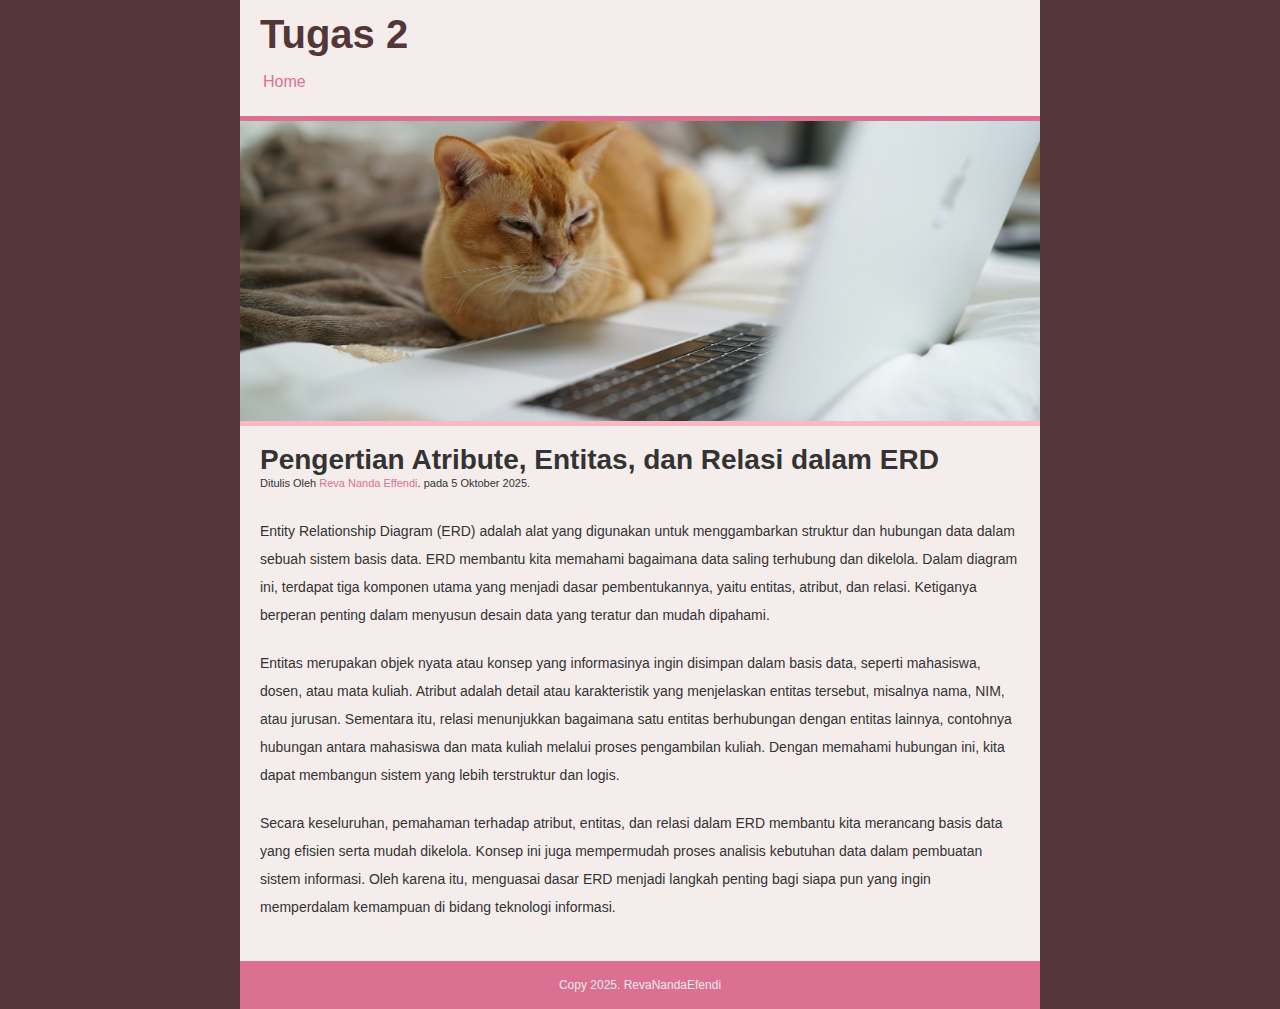
<file: entitas.html>
<!DOCTYPE html>
<html>
<head>
    <title>Halaman Post 1</title>
    <link rel="stylesheet" href="enstyle.css">
</head>
<body>
    
                <div class="container">
                    <div class="header">
                        <h1 class="judul">Tugas 2</h1>
                        <ul>
                            <li><a href="index.html">Home</a></li>
                        </ul>
                    </div>
                    <div class="hero"></div>
                    <div class="content">
                        <h2>Pengertian Atribute, Entitas, dan Relasi dalam ERD</h2>
                        <p class="penulis">Ditulis Oleh <a href="#">
                            Reva Nanda Effendi</a>. pada 5 Oktober 2025.</p>

                        <p>Entity Relationship Diagram (ERD) adalah alat yang digunakan untuk menggambarkan struktur dan hubungan data dalam sebuah sistem basis data. ERD membantu kita memahami bagaimana data saling terhubung dan dikelola. Dalam diagram ini, terdapat tiga komponen utama yang menjadi dasar pembentukannya, yaitu entitas, atribut, dan relasi. Ketiganya berperan penting dalam menyusun desain data yang teratur dan mudah dipahami.</p>

                        <p>Entitas merupakan objek nyata atau konsep yang informasinya ingin disimpan dalam basis data, seperti mahasiswa, dosen, atau mata kuliah. Atribut adalah detail atau karakteristik yang menjelaskan entitas tersebut, misalnya nama, NIM, atau jurusan. Sementara itu, relasi menunjukkan bagaimana satu entitas berhubungan dengan entitas lainnya, contohnya hubungan antara mahasiswa dan mata kuliah melalui proses pengambilan kuliah. Dengan memahami hubungan ini, kita dapat membangun sistem yang lebih terstruktur dan logis.</p>

                        <p>Secara keseluruhan, pemahaman terhadap atribut, entitas, dan relasi dalam ERD membantu kita merancang basis data yang efisien serta mudah dikelola. Konsep ini juga mempermudah proses analisis kebutuhan data dalam pembuatan sistem informasi. Oleh karena itu, menguasai dasar ERD menjadi langkah penting bagi siapa pun yang ingin memperdalam kemampuan di bidang teknologi informasi.</p>     
                    </div>
                     <div class="footer">
                    <p class="copy">Copy 2025.
                        RevaNandaEfendi
                    </p>
                </div>
                </div>
               

</body>
</html>
</file>
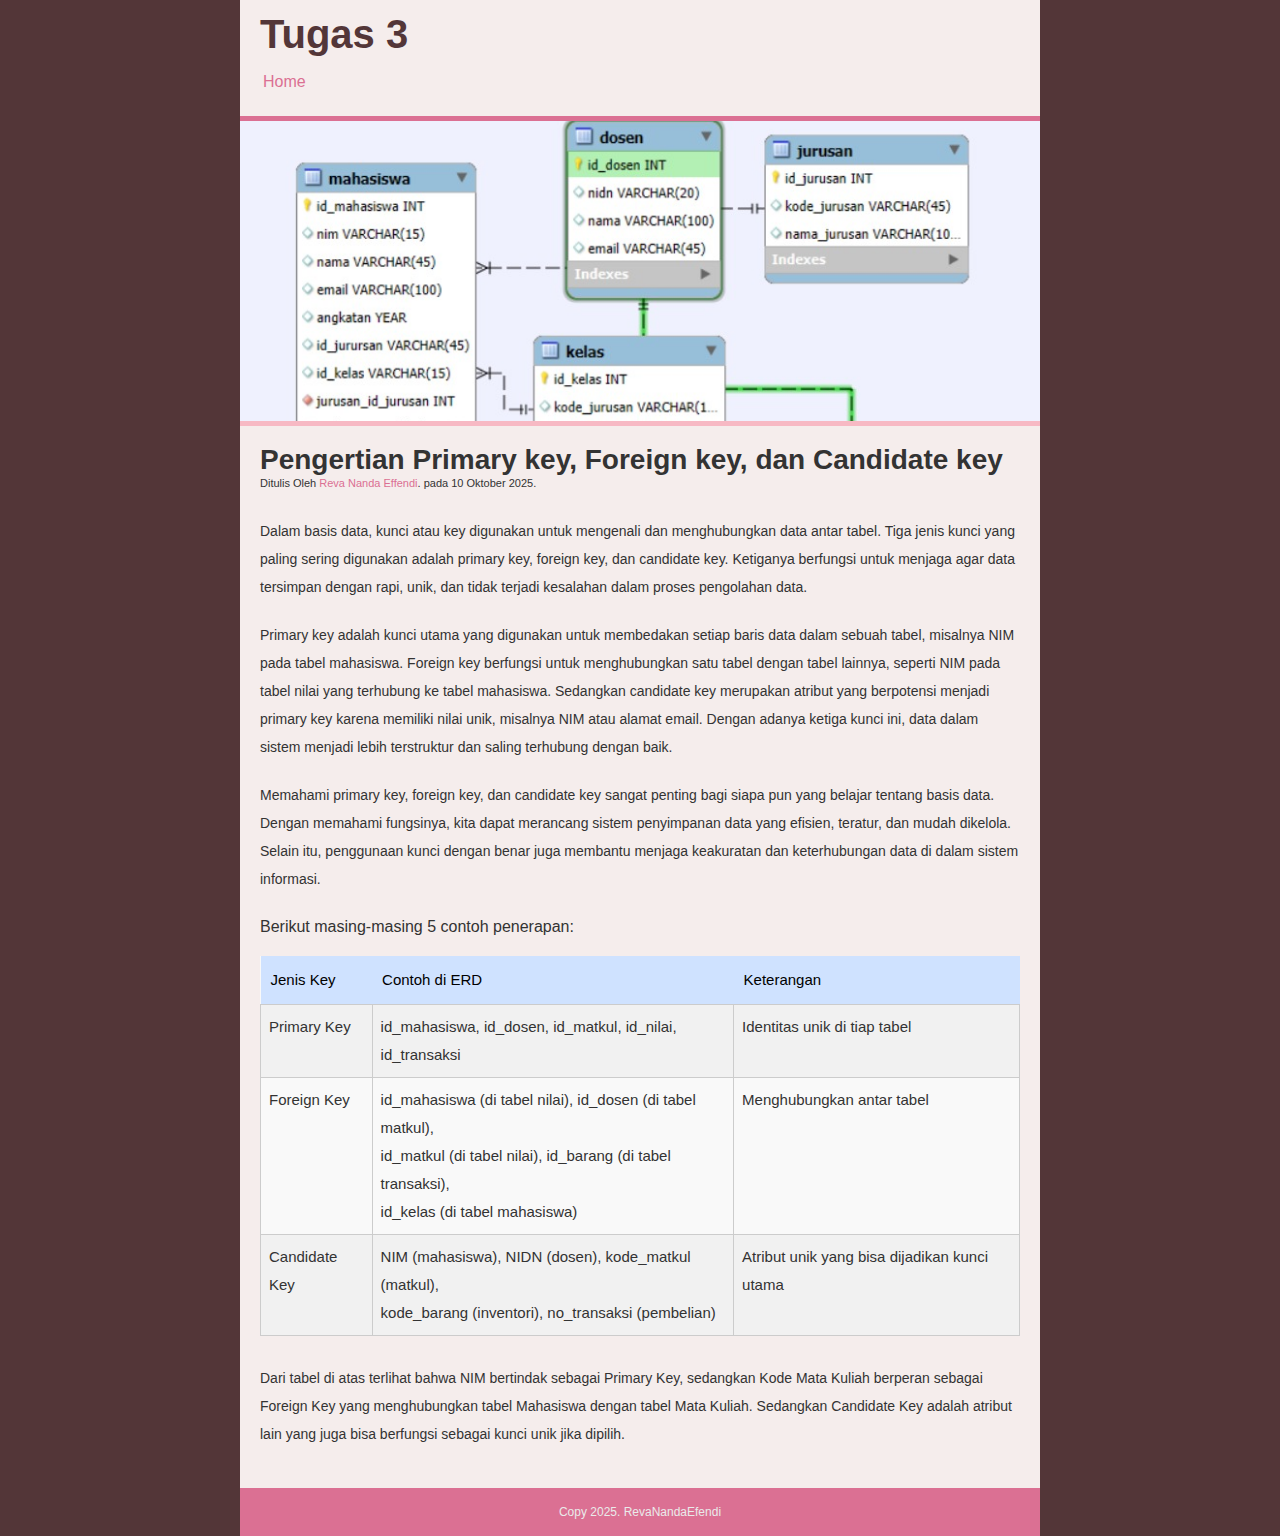
<file: erd.html>
<!DOCTYPE html>
<html>
<head>
    <title>Halaman Post 5</title>
    <link rel="stylesheet" href="erd.css">
</head>
<body>
    
                <div class="container">
                    <div class="header">
                        <h1 class="judul">Tugas 3</h1>
                        <ul>
                            <li><a href="index.html">Home</a></li>
                        </ul>
                    </div>
                    <div class="hero"></div>
                    <div class="content">
                        <h2>Pengertian Primary key, Foreign key, dan Candidate key</h2>
                        <p class="penulis">Ditulis Oleh <a href="#">
                            Reva Nanda Effendi</a>. pada 10 Oktober 2025.</p>

                        <p>Dalam basis data, kunci atau key digunakan untuk mengenali dan menghubungkan data antar tabel. Tiga jenis kunci yang paling sering digunakan adalah primary key, foreign key, dan candidate key. Ketiganya berfungsi untuk menjaga agar data tersimpan dengan rapi, unik, dan tidak terjadi kesalahan dalam proses pengolahan data.</p>

                        <p>Primary key adalah kunci utama yang digunakan untuk membedakan setiap baris data dalam sebuah tabel, misalnya NIM pada tabel mahasiswa. Foreign key berfungsi untuk menghubungkan satu tabel dengan tabel lainnya, seperti NIM pada tabel nilai yang terhubung ke tabel mahasiswa. Sedangkan candidate key merupakan atribut yang berpotensi menjadi primary key karena memiliki nilai unik, misalnya NIM atau alamat email. Dengan adanya ketiga kunci ini, data dalam sistem menjadi lebih terstruktur dan saling terhubung dengan baik.</p>

                        <p>Memahami primary key, foreign key, dan candidate key sangat penting bagi siapa pun yang belajar tentang basis data. Dengan memahami fungsinya, kita dapat merancang sistem penyimpanan data yang efisien, teratur, dan mudah dikelola. Selain itu, penggunaan kunci dengan benar juga membantu menjaga keakuratan dan keterhubungan data di dalam sistem informasi.</p>   
                        
                        
                            <h3>Berikut masing-masing 5 contoh penerapan:</h3>

                                <table border="1" cellspacing="0" cellpadding="10" class="tabel-contoh">
                                <tr>
                                    <th>Jenis Key</th>
                                    <th>Contoh di ERD</th>
                                    <th>Keterangan</th>
                                </tr>
                                <tr>
                                    <td><b>Primary Key</b></td>
                                    <td>id_mahasiswa, id_dosen, id_matkul, id_nilai, id_transaksi</td>
                                    <td>Identitas unik di tiap tabel</td>
                                </tr>
                                <tr>
                                    <td><b>Foreign Key</b></td>
                                    <td>
                                    id_mahasiswa (di tabel nilai), id_dosen (di tabel matkul),<br>
                                    id_matkul (di tabel nilai), id_barang (di tabel transaksi),<br>
                                    id_kelas (di tabel mahasiswa)
                                    </td>
                                    <td>Menghubungkan antar tabel</td>
                                </tr>
                                <tr>
                                    <td><b>Candidate Key</b></td>
                                    <td>
                                    NIM (mahasiswa), NIDN (dosen), kode_matkul (matkul),<br>
                                    kode_barang (inventori), no_transaksi (pembelian)
                                    </td>
                                    <td>Atribut unik yang bisa dijadikan kunci utama</td>
                                </tr>
                                </table>
                                <br>
                        <p>
                            Dari tabel di atas terlihat bahwa NIM bertindak sebagai <b>Primary Key</b>, sedangkan
                            <b>Kode Mata Kuliah</b> berperan sebagai <b>Foreign Key</b> yang menghubungkan tabel Mahasiswa
                            dengan tabel Mata Kuliah. Sedangkan <b>Candidate Key</b> adalah atribut lain yang juga bisa
                            berfungsi sebagai kunci unik jika dipilih.
                        </p>

                    </div>
<div class="footer">
<p class="copy">Copy 2025.
RevaNandaEfendi
</p>
</div>
</div>
               

</body>
</html>
</file>
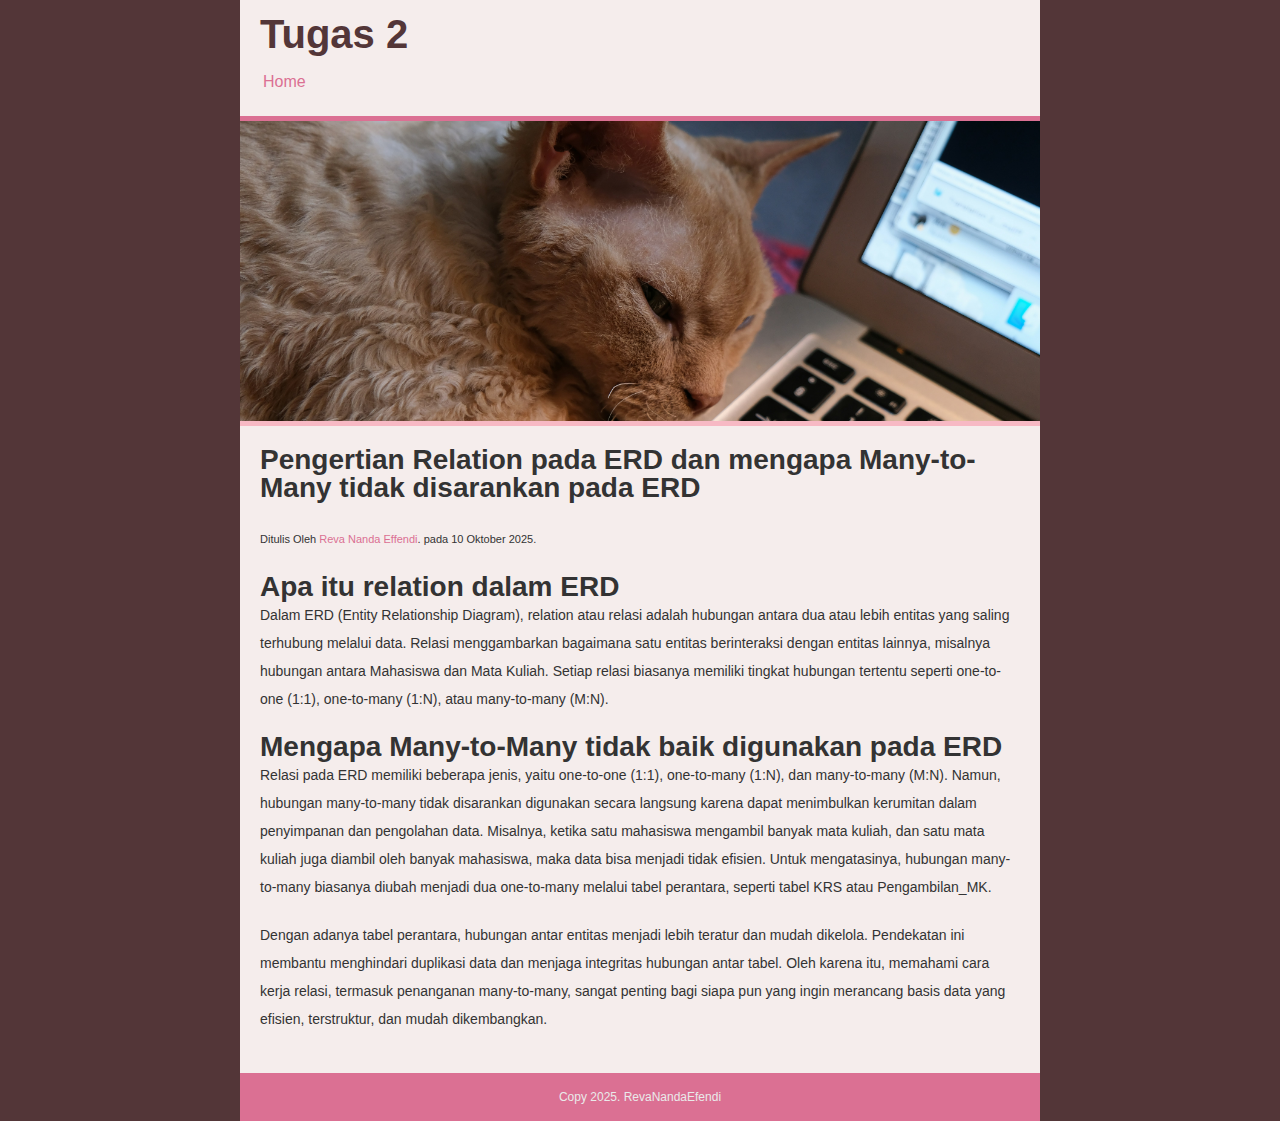
<file: mtm.html>
<!DOCTYPE html>
<html>
<head>
    <title>Halaman Post 1</title>
    <link rel="stylesheet" href="mtm.css">
</head>
<body>
    
                <div class="container">
                    <div class="header">
                        <h1 class="judul">Tugas 2</h1>
                        <ul>
                            <li><a href="index.html">Home</a></li>
                        </ul>
                    </div>
                    <div class="hero"></div>
                    <div class="content">
                        <h2>Pengertian Relation pada ERD dan mengapa Many-to-Many tidak disarankan pada ERD</h2><br>
                        <p class="penulis">Ditulis Oleh <a href="#">
                            Reva Nanda Effendi</a>. pada 10 Oktober 2025.</p>
                        <h2>Apa itu relation dalam ERD</h2>

                        <p>Dalam ERD (Entity Relationship Diagram), relation atau relasi adalah hubungan antara dua atau lebih entitas yang saling terhubung melalui data. Relasi menggambarkan bagaimana satu entitas berinteraksi dengan entitas lainnya, misalnya hubungan antara Mahasiswa dan Mata Kuliah. Setiap relasi biasanya memiliki tingkat hubungan tertentu seperti one-to-one (1:1), one-to-many (1:N), atau many-to-many (M:N).</p>

                        <h2>Mengapa Many-to-Many tidak baik digunakan pada ERD</h2>
                        <p>Relasi pada ERD memiliki beberapa jenis, yaitu one-to-one (1:1), one-to-many (1:N), dan many-to-many (M:N). Namun, hubungan many-to-many tidak disarankan digunakan secara langsung karena dapat menimbulkan kerumitan dalam penyimpanan dan pengolahan data. Misalnya, ketika satu mahasiswa mengambil banyak mata kuliah, dan satu mata kuliah juga diambil oleh banyak mahasiswa, maka data bisa menjadi tidak efisien. Untuk mengatasinya, hubungan many-to-many biasanya diubah menjadi dua one-to-many melalui tabel perantara, seperti tabel KRS atau Pengambilan_MK.</p>

                        <p>Dengan adanya tabel perantara, hubungan antar entitas menjadi lebih teratur dan mudah dikelola. Pendekatan ini membantu menghindari duplikasi data dan menjaga integritas hubungan antar tabel. Oleh karena itu, memahami cara kerja relasi, termasuk penanganan many-to-many, sangat penting bagi siapa pun yang ingin merancang basis data yang efisien, terstruktur, dan mudah dikembangkan.</p>     
                    </div>
                     <div class="footer">
                    <p class="copy">Copy 2025.
                        RevaNandaEfendi
                    </p>
                </div>
                </div>
               

</body>
</html>
</file>
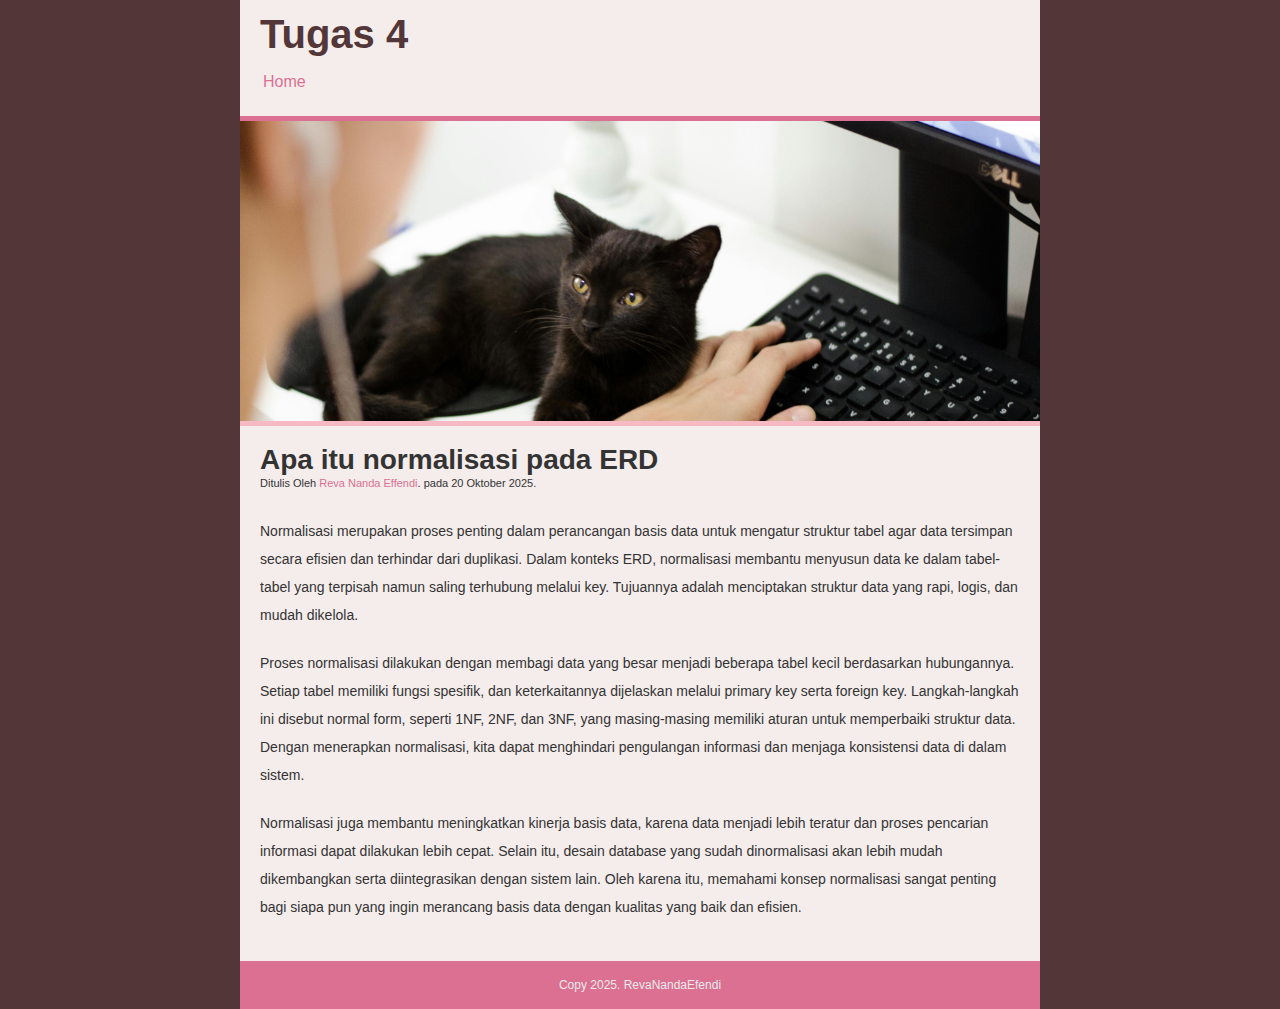
<file: p4.html>
<!DOCTYPE html>
<html>
<head>
    <title>Halaman Post 7</title>
    <link rel="stylesheet" href="p4.css">
</head>
<body>
    
                <div class="container">
                    <div class="header">
                        <h1 class="judul">Tugas 4</h1>
                        <ul>
                            <li><a href="index.html">Home</a></li>
                        </ul>
                    </div>
                    <div class="hero"></div>
                    <div class="content">
                        <h2>Apa itu normalisasi pada ERD</h2>
                        <p class="penulis">Ditulis Oleh <a href="#">
                            Reva Nanda Effendi</a>. pada 20 Oktober 2025.</p>

                        <p>Normalisasi merupakan proses penting dalam perancangan basis data untuk mengatur struktur tabel agar data tersimpan secara efisien dan terhindar dari duplikasi. Dalam konteks ERD, normalisasi membantu menyusun data ke dalam tabel-tabel yang terpisah namun saling terhubung melalui key. Tujuannya adalah menciptakan struktur data yang rapi, logis, dan mudah dikelola.</p>

                        <p>Proses normalisasi dilakukan dengan membagi data yang besar menjadi beberapa tabel kecil berdasarkan hubungannya. Setiap tabel memiliki fungsi spesifik, dan keterkaitannya dijelaskan melalui primary key serta foreign key. Langkah-langkah ini disebut normal form, seperti 1NF, 2NF, dan 3NF, yang masing-masing memiliki aturan untuk memperbaiki struktur data. Dengan menerapkan normalisasi, kita dapat menghindari pengulangan informasi dan menjaga konsistensi data di dalam sistem.</p>

                        <p>Normalisasi juga membantu meningkatkan kinerja basis data, karena data menjadi lebih teratur dan proses pencarian informasi dapat dilakukan lebih cepat. Selain itu, desain database yang sudah dinormalisasi akan lebih mudah dikembangkan serta diintegrasikan dengan sistem lain. Oleh karena itu, memahami konsep normalisasi sangat penting bagi siapa pun yang ingin merancang basis data dengan kualitas yang baik dan efisien.</p>     
                    </div>
                     <div class="footer">
                    <p class="copy">Copy 2025.
                        RevaNandaEfendi
                    </p>
                </div>
                </div>
               

</body>
</html>
</file>
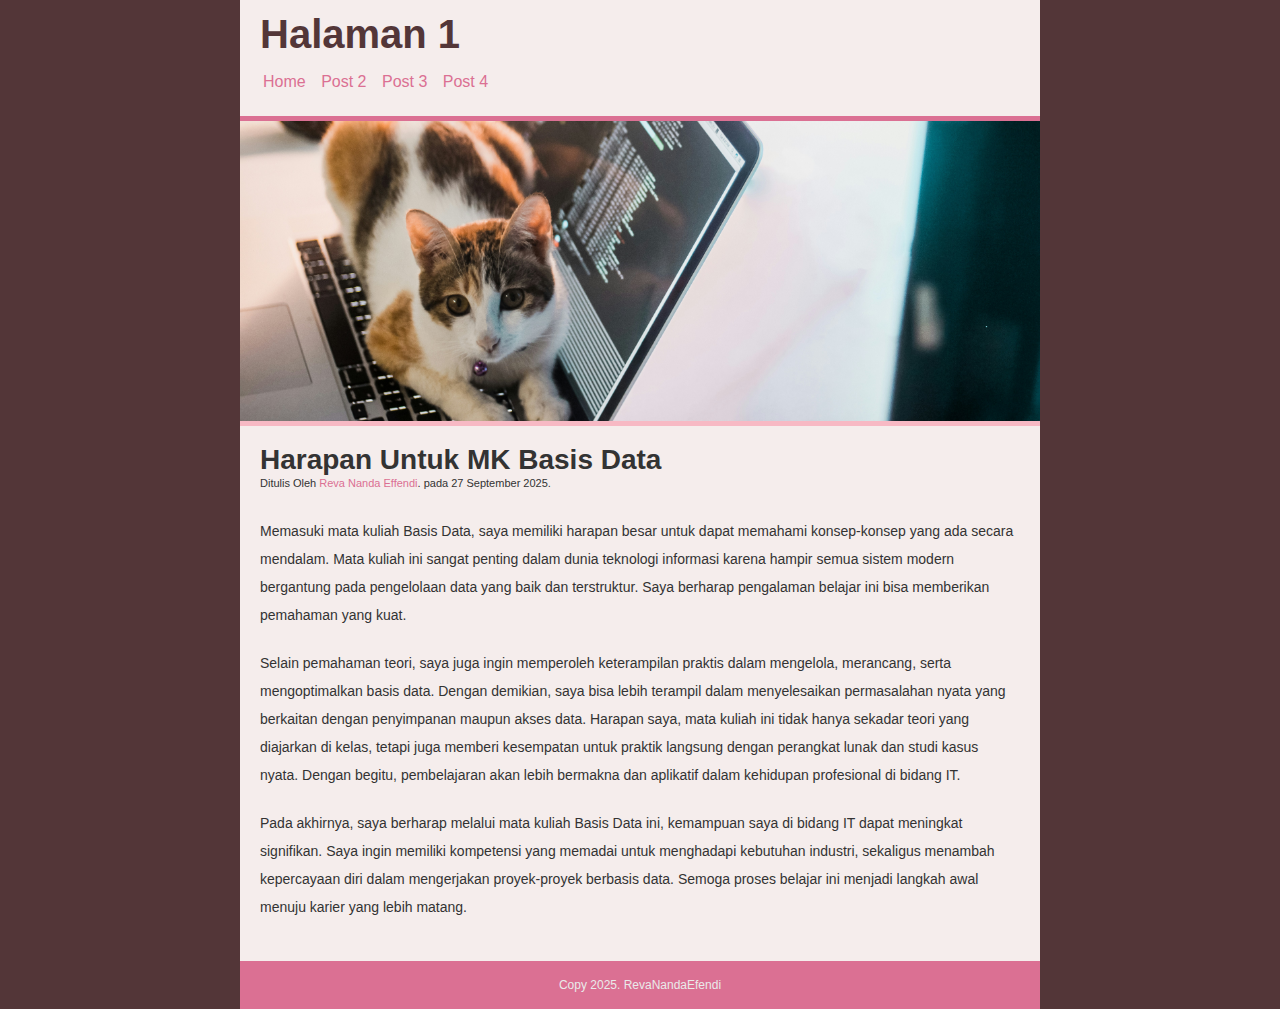
<file: post1.html>
<!DOCTYPE html>
<html>
<head>
    <title>Halaman Post 1</title>
    <link rel="stylesheet" href="style1.css">
</head>
<body>
    
                <div class="container">
                    <div class="header">
                        <h1 class="judul">Halaman 1</h1>
                        <ul>
                            <li><a href="index.html">Home</a></li>
                            <li><a href="post2.html">Post 2</a></li>
                            <li><a href="post3.html">Post 3</a></li>
                            <li><a href="post4.html">Post 4</a></li>
                        </ul>
                    </div>
                    <div class="hero"></div>
                    <div class="content">
                        <h2>Harapan Untuk MK Basis Data</h2>
                        <p class="penulis">Ditulis Oleh <a href="#">
                            Reva Nanda Effendi</a>. pada 27 September 2025.</p>

                        <p>Memasuki mata kuliah Basis Data, saya memiliki harapan besar untuk dapat memahami konsep-konsep yang ada secara mendalam. Mata kuliah ini sangat penting dalam dunia teknologi informasi karena hampir semua sistem modern bergantung pada pengelolaan data yang baik dan terstruktur. Saya berharap pengalaman belajar ini bisa memberikan pemahaman yang kuat.</p>

                        <p>Selain pemahaman teori, saya juga ingin memperoleh keterampilan praktis dalam mengelola, merancang, serta mengoptimalkan basis data. Dengan demikian, saya bisa lebih terampil dalam menyelesaikan permasalahan nyata yang berkaitan dengan penyimpanan maupun akses data. Harapan saya, mata kuliah ini tidak hanya sekadar teori yang diajarkan di kelas, tetapi juga memberi kesempatan untuk praktik langsung dengan perangkat lunak dan studi kasus nyata. Dengan begitu, pembelajaran akan lebih bermakna dan aplikatif dalam kehidupan profesional di bidang IT.</p>

                        <p>Pada akhirnya, saya berharap melalui mata kuliah Basis Data ini, kemampuan saya di bidang IT dapat meningkat signifikan. Saya ingin memiliki kompetensi yang memadai untuk menghadapi kebutuhan industri, sekaligus menambah kepercayaan diri dalam mengerjakan proyek-proyek berbasis data. Semoga proses belajar ini menjadi langkah awal menuju karier yang lebih matang.</p>     
                    </div>
                     <div class="footer">
                    <p class="copy">Copy 2025.
                        RevaNandaEfendi
                    </p>
                </div>
                </div>
               

</body>
</html>
</file>
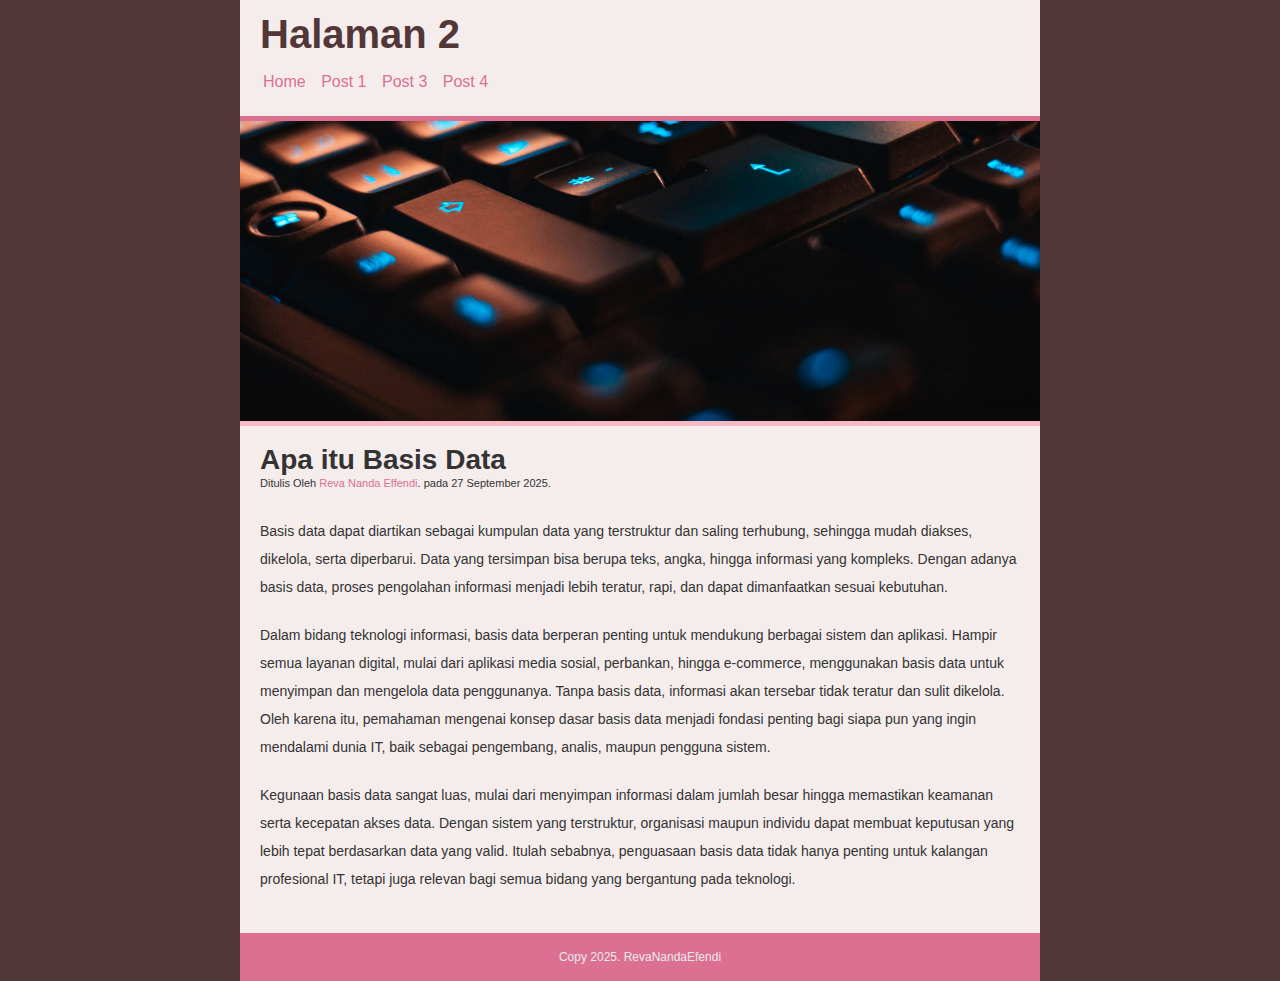
<file: post2.html>
<!DOCTYPE html>
<html>
<head>
    <title>Halaman Post 2</title>
    <link rel="stylesheet" href="style2.css">
</head>
<body>
    
                <div class="container">
                    <div class="header">
                        <h1 class="judul">Halaman 2</h1>
                        <ul>
                            <li><a href="index.html">Home</a></li>
                            <li><a href="post1.html">Post 1</a></li>
                            <li><a href="post3.html">Post 3</a></li>
                            <li><a href="post4.html">Post 4</a></li>
                        </ul>
                    </div>
                    <div class="hero"></div>
                    <div class="content">
                        <h2>Apa itu Basis Data</h2>
                        <p class="penulis">Ditulis Oleh <a href="#">
                            Reva Nanda Effendi</a>. pada 27 September 2025.</p>

                        <p>Basis data dapat diartikan sebagai kumpulan data yang terstruktur dan saling terhubung, sehingga mudah diakses, dikelola, serta diperbarui. Data yang tersimpan bisa berupa teks, angka, hingga informasi yang kompleks. Dengan adanya basis data, proses pengolahan informasi menjadi lebih teratur, rapi, dan dapat dimanfaatkan sesuai kebutuhan.</p>

                        <p>Dalam bidang teknologi informasi, basis data berperan penting untuk mendukung berbagai sistem dan aplikasi. Hampir semua layanan digital, mulai dari aplikasi media sosial, perbankan, hingga e-commerce, menggunakan basis data untuk menyimpan dan mengelola data penggunanya. Tanpa basis data, informasi akan tersebar tidak teratur dan sulit dikelola. Oleh karena itu, pemahaman mengenai konsep dasar basis data menjadi fondasi penting bagi siapa pun yang ingin mendalami dunia IT, baik sebagai pengembang, analis, maupun pengguna sistem.</p>

                        <p>Kegunaan basis data sangat luas, mulai dari menyimpan informasi dalam jumlah besar hingga memastikan keamanan serta kecepatan akses data. Dengan sistem yang terstruktur, organisasi maupun individu dapat membuat keputusan yang lebih tepat berdasarkan data yang valid. Itulah sebabnya, penguasaan basis data tidak hanya penting untuk kalangan profesional IT, tetapi juga relevan bagi semua bidang yang bergantung pada teknologi.</p>     
                    </div>
                     <div class="footer">
                    <p class="copy">Copy 2025.
                        RevaNandaEfendi
                    </p>
                </div>
                </div>
               

</body>
</html>
</file>
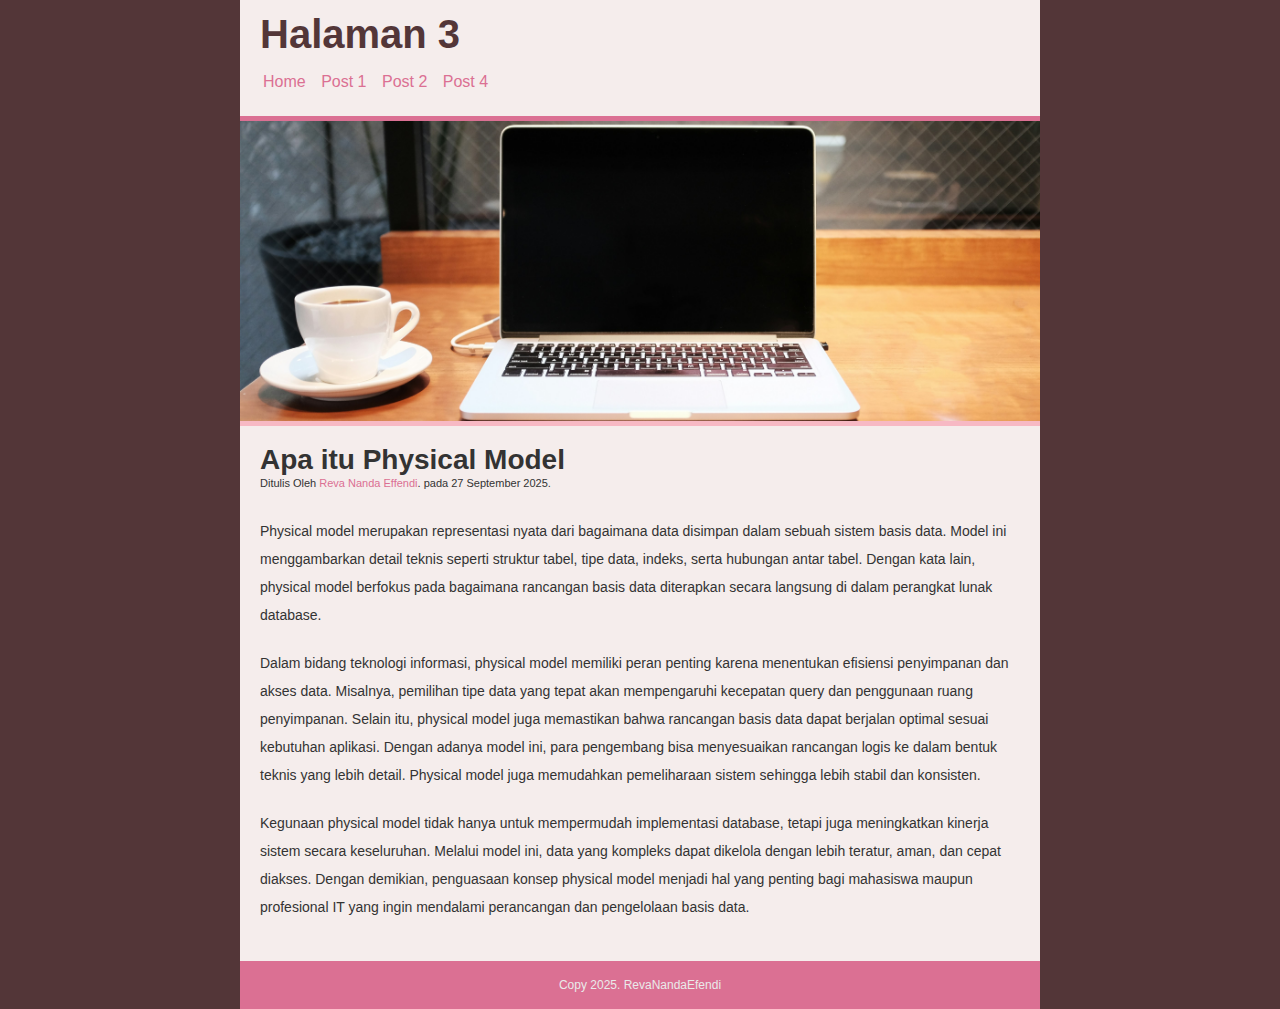
<file: post3.html>
<!DOCTYPE html>
<html>
<head>
    <title>Halaman Post 3</title>
    <link rel="stylesheet" href="style3.css">
</head>
<body>
    
                <div class="container">
                    <div class="header">
                        <h1 class="judul">Halaman 3</h1>
                        <ul>
                            <li><a href="index.html">Home</a></li>
                            <li><a href="post1.html">Post 1</a></li>
                            <li><a href="post2.html">Post 2</a></li>
                            <li><a href="post4.html">Post 4</a></li>
                        </ul>
                    </div>
                    <div class="hero"></div>
                    <div class="content">
                        <h2>Apa itu Physical Model</h2>
                        <p class="penulis">Ditulis Oleh <a href="#">
                            Reva Nanda Effendi</a>. pada 27 September 2025.</p>

                        <p>Physical model merupakan representasi nyata dari bagaimana data disimpan dalam sebuah sistem basis data. Model ini menggambarkan detail teknis seperti struktur tabel, tipe data, indeks, serta hubungan antar tabel. Dengan kata lain, physical model berfokus pada bagaimana rancangan basis data diterapkan secara langsung di dalam perangkat lunak database.</p>

                        <p>Dalam bidang teknologi informasi, physical model memiliki peran penting karena menentukan efisiensi penyimpanan dan akses data. Misalnya, pemilihan tipe data yang tepat akan mempengaruhi kecepatan query dan penggunaan ruang penyimpanan. Selain itu, physical model juga memastikan bahwa rancangan basis data dapat berjalan optimal sesuai kebutuhan aplikasi. Dengan adanya model ini, para pengembang bisa menyesuaikan rancangan logis ke dalam bentuk teknis yang lebih detail. Physical model juga memudahkan pemeliharaan sistem sehingga lebih stabil dan konsisten.</p>

                        <p>Kegunaan physical model tidak hanya untuk mempermudah implementasi database, tetapi juga meningkatkan kinerja sistem secara keseluruhan. Melalui model ini, data yang kompleks dapat dikelola dengan lebih teratur, aman, dan cepat diakses. Dengan demikian, penguasaan konsep physical model menjadi hal yang penting bagi mahasiswa maupun profesional IT yang ingin mendalami perancangan dan pengelolaan basis data.</p>     
                    </div>
                     <div class="footer">
                    <p class="copy">Copy 2025.
                        RevaNandaEfendi
                    </p>
                </div>
                </div>
               

</body>
</html>
</file>
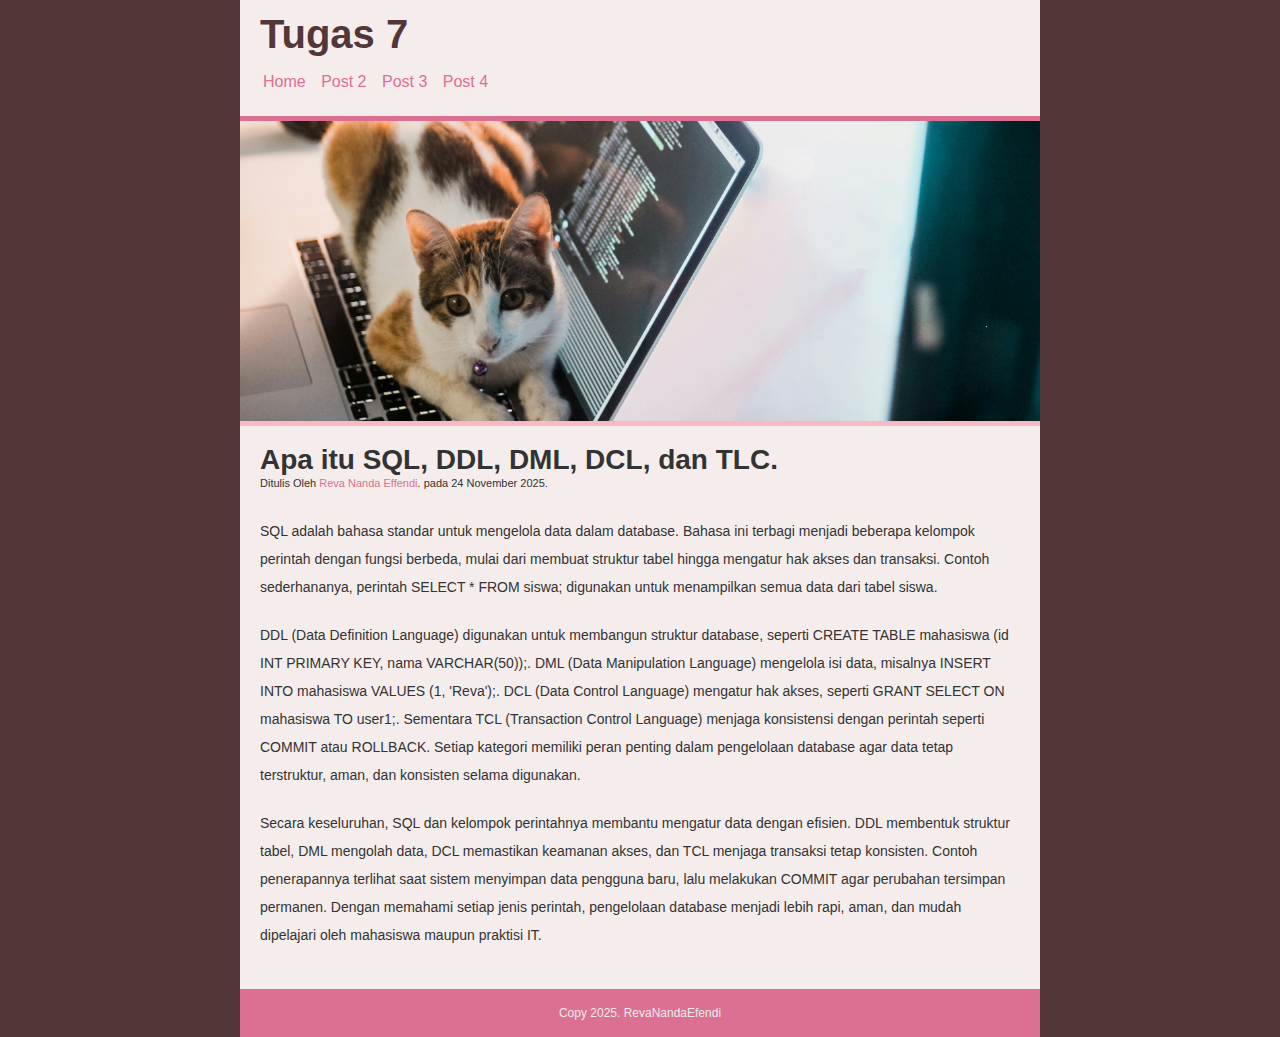
<file: sql.html>
<!DOCTYPE html>
<html>
<head>
    <title>Halaman ERD</title>
    <link rel="stylesheet" href="style1.css">
</head>
<body>
    
                <div class="container">
                    <div class="header">
                        <h1 class="judul">Tugas 7</h1>
                        <ul>
                            <li><a href="index.html">Home</a></li>
                            <li><a href="post2.html">Post 2</a></li>
                            <li><a href="post3.html">Post 3</a></li>
                            <li><a href="post4.html">Post 4</a></li>
                        </ul>
                    </div>
                    <div class="hero"></div>
                    <div class="content">
                        <h2>Apa itu SQL, DDL, DML, DCL, dan TLC.</h2>
                        <p class="penulis">Ditulis Oleh <a href="#">
                            Reva Nanda Effendi</a>. pada 24 November 2025.</p>

                        <p>SQL adalah bahasa standar untuk mengelola data dalam database. Bahasa ini terbagi menjadi beberapa kelompok perintah dengan fungsi berbeda, mulai dari membuat struktur tabel hingga mengatur hak akses dan transaksi. Contoh sederhananya, perintah SELECT * FROM siswa; digunakan untuk menampilkan semua data dari tabel siswa.</p>

                        <p>DDL (Data Definition Language) digunakan untuk membangun struktur database, seperti CREATE TABLE mahasiswa (id INT PRIMARY KEY, nama VARCHAR(50));. DML (Data Manipulation Language) mengelola isi data, misalnya INSERT INTO mahasiswa VALUES (1, 'Reva');. DCL (Data Control Language) mengatur hak akses, seperti GRANT SELECT ON mahasiswa TO user1;. Sementara TCL (Transaction Control Language) menjaga konsistensi dengan perintah seperti COMMIT atau ROLLBACK. Setiap kategori memiliki peran penting dalam pengelolaan database agar data tetap terstruktur, aman, dan konsisten selama digunakan.</p>

                        <p>Secara keseluruhan, SQL dan kelompok perintahnya membantu mengatur data dengan efisien. DDL membentuk struktur tabel, DML mengolah data, DCL memastikan keamanan akses, dan TCL menjaga transaksi tetap konsisten. Contoh penerapannya terlihat saat sistem menyimpan data pengguna baru, lalu melakukan COMMIT agar perubahan tersimpan permanen. Dengan memahami setiap jenis perintah, pengelolaan database menjadi lebih rapi, aman, dan mudah dipelajari oleh mahasiswa maupun praktisi IT.</p>     
                    </div>
                     <div class="footer">
                    <p class="copy">Copy 2025.
                        RevaNandaEfendi
                    </p>
                </div>
                </div>
               

</body>
</html>
</file>
<file: enstyle.css>
html, body, div, span, applet, object, iframe,
h1, h2, h3, h4, h5, h6, p, blockquote, pre,
a, abbr, acronym, address, big, cite, code,
del, dfn, em, img, ins, kbd, q, s, samp,
small, strike, strong, sub, sup, tt, var,
b, u, i, center,
dl, dt, dd, ol, ul, li,
fieldset, form, label, legend,
table, caption, tbody, tfoot, thead, tr, th, td,
article, aside, canvas, details, embed, 
figure, figcaption, footer, header, hgroup, 
menu, nav, output, ruby, section, summary,
time, mark, audio, video {
	margin: 0;
	padding: 0;
	border: 0;
	font-size: 100%;
	font: inherit;
	vertical-align: baseline;
}
/* HTML5 display-role reset for older browsers */
article, aside, details, figcaption, figure, 
footer, header, hgroup, menu, nav, section {
	display: block;
}
body {
	line-height: 1;
}
ol, ul {
	list-style: none;
}
blockquote, q {
	quotes: none;
}
blockquote:before, blockquote:after,
q:before, q:after {
	content: '';
	content: none;
}
table {
	border-collapse: collapse;
	border-spacing: 0;
}

/* STYLE */

body{
    font: 16px/28px arial, sans-serif;
    background-color: #533638;
    color: #333;
}

.container{
    width: 800px;
    margin: auto;
    background-color: #f5edec;
}

.header{
    padding: 20px;
    padding-bottom: 20px;
}

.header .judul{
    font-size: 40px;
    font-weight: bold;
    color: #533638;
}

.header ul li{
    display: inline-block;
    margin-top: 20px;
    margin-right: 5px;
}

.header a{
    text-decoration: none;
    color: palevioletred;
    padding: 3px;

}

.header a:hover {
    background-color: #533638;
    color: #f5edec;
}

.hero{
    height: 300px;
    background-image: url(gambar/laptop.jpg);
    background-size: cover;
    background-position: 0 -100px;
    border-top: 5px solid palevioletred;
    border-bottom: 5px solid #f7b9c4;


}

.content{
    padding: 20px;
}


.content h2{
    font-size: 28px;
    font-weight: bold;
}

.content .penulis{
    font-size: 11px;
    margin-top: -5px;
}


.content .penulis a {
    text-decoration: none;
    color: palevioletred;
}

.content p{
    margin-bottom: 20px;
    font-size: 14px;
}

.footer{
    background-color: palevioletred;
    padding: 10px;
}

.footer .copy{
    color: #eaeaea;
    text-align: center;
    font-size: 12px;
}
</file>
<file: erd.css>
html, body, div, span, applet, object, iframe,
h1, h2, h3, h4, h5, h6, p, blockquote, pre,
a, abbr, acronym, address, big, cite, code,
del, dfn, em, img, ins, kbd, q, s, samp,
small, strike, strong, sub, sup, tt, var,
b, u, i, center,
dl, dt, dd, ol, ul, li,
fieldset, form, label, legend,
table, caption, tbody, tfoot, thead, tr, th, td,
article, aside, canvas, details, embed, 
figure, figcaption, footer, header, hgroup, 
menu, nav, output, ruby, section, summary,
time, mark, audio, video {
	margin: 0;
	padding: 0;
	border: 0;
	font-size: 100%;
	font: inherit;
	vertical-align: baseline;
}
/* HTML5 display-role reset for older browsers */
article, aside, details, figcaption, figure, 
footer, header, hgroup, menu, nav, section {
	display: block;
}
body {
	line-height: 1;
}
ol, ul {
	list-style: none;
}
blockquote, q {
	quotes: none;
}
blockquote:before, blockquote:after,
q:before, q:after {
	content: '';
	content: none;
}
table {
	border-collapse: collapse;
	border-spacing: 0;
}

/* STYLE */

body{
    font: 16px/28px arial, sans-serif;
    background-color: #533638;
    color: #333;
}

.container{
    width: 800px;
    margin: auto;
    background-color: #f5edec;
}

.header{
    padding: 20px;
    padding-bottom: 20px;
}

.header .judul{
    font-size: 40px;
    font-weight: bold;
    color: #533638;
}

.header ul li{
    display: inline-block;
    margin-top: 20px;
    margin-right: 5px;
}

.header a{
    text-decoration: none;
    color: palevioletred;
    padding: 3px;

}

.header a:hover {
    background-color: #533638;
    color: #f5edec;
}

.hero{
    height: 300px;
    background-image: url(gambar/tabel.jpg);
    background-size: cover;
    background-position: 0 -100px;
    border-top: 5px solid palevioletred;
    border-bottom: 5px solid #f7b9c4;


}

.content{
    padding: 20px;
}


.content h2{
    font-size: 28px;
    font-weight: bold;
}

.content .penulis{
    font-size: 11px;
    margin-top: -5px;
}


.content .penulis a {
    text-decoration: none;
    color: palevioletred;
}

.content p{
    margin-bottom: 20px;
    font-size: 14px;
}


.tabel-contoh {
  width: 100%;
  border-collapse: collapse;
  margin-top: 15px;
  font-size: 15px;
  background-color: #f9f9f9;
}

.tabel-contoh th {
  background-color: #cfe2ff;
  color: #000;
  text-align: left;
  padding: 10px;
}

.tabel-contoh td {
  border: 1px solid #ccc;
  padding: 8px;
  vertical-align: top;
}

.tabel-contoh tr:nth-child(even) {
  background-color: #f1f1f1;
}


.footer{
    background-color: palevioletred;
    padding: 10px;
}

.footer .copy{
    color: #eaeaea;
    text-align: center;
    font-size: 12px;
}
</file>
<file: mtm.css>
html, body, div, span, applet, object, iframe,
h1, h2, h3, h4, h5, h6, p, blockquote, pre,
a, abbr, acronym, address, big, cite, code,
del, dfn, em, img, ins, kbd, q, s, samp,
small, strike, strong, sub, sup, tt, var,
b, u, i, center,
dl, dt, dd, ol, ul, li,
fieldset, form, label, legend,
table, caption, tbody, tfoot, thead, tr, th, td,
article, aside, canvas, details, embed, 
figure, figcaption, footer, header, hgroup, 
menu, nav, output, ruby, section, summary,
time, mark, audio, video {
	margin: 0;
	padding: 0;
	border: 0;
	font-size: 100%;
	font: inherit;
	vertical-align: baseline;
}
/* HTML5 display-role reset for older browsers */
article, aside, details, figcaption, figure, 
footer, header, hgroup, menu, nav, section {
	display: block;
}
body {
	line-height: 1;
}
ol, ul {
	list-style: none;
}
blockquote, q {
	quotes: none;
}
blockquote:before, blockquote:after,
q:before, q:after {
	content: '';
	content: none;
}
table {
	border-collapse: collapse;
	border-spacing: 0;
}

/* STYLE */

body{
    font: 16px/28px arial, sans-serif;
    background-color: #533638;
    color: #333;
}

.container{
    width: 800px;
    margin: auto;
    background-color: #f5edec;
}

.header{
    padding: 20px;
    padding-bottom: 20px;
}

.header .judul{
    font-size: 40px;
    font-weight: bold;
    color: #533638;
}

.header ul li{
    display: inline-block;
    margin-top: 20px;
    margin-right: 5px;
}

.header a{
    text-decoration: none;
    color: palevioletred;
    padding: 3px;

}

.header a:hover {
    background-color: #533638;
    color: #f5edec;
}

.hero{
    height: 300px;
    background-image: url(gambar/mtm.jpg);
    background-size: cover;
    background-position: 0 -100px;
    border-top: 5px solid palevioletred;
    border-bottom: 5px solid #f7b9c4;


}

.content{
    padding: 20px;
}


.content h2{
    font-size: 28px;
    font-weight: bold;
}

.content .penulis{
    font-size: 11px;
    margin-top: -5px;
}


.content .penulis a {
    text-decoration: none;
    color: palevioletred;
}

.content p{
    margin-bottom: 20px;
    font-size: 14px;
}


.tabel-contoh {
  width: 100%;
  border-collapse: collapse;
  margin-top: 15px;
  font-size: 15px;
  background-color: #f9f9f9;
}

.tabel-contoh th {
  background-color: #cfe2ff;
  color: #000;
  text-align: left;
  padding: 10px;
}

.tabel-contoh td {
  border: 1px solid #ccc;
  padding: 8px;
  vertical-align: top;
}

.tabel-contoh tr:nth-child(even) {
  background-color: #f1f1f1;
}


.footer{
    background-color: palevioletred;
    padding: 10px;
}

.footer .copy{
    color: #eaeaea;
    text-align: center;
    font-size: 12px;
}
</file>
<file: p4.css>
html, body, div, span, applet, object, iframe,
h1, h2, h3, h4, h5, h6, p, blockquote, pre,
a, abbr, acronym, address, big, cite, code,
del, dfn, em, img, ins, kbd, q, s, samp,
small, strike, strong, sub, sup, tt, var,
b, u, i, center,
dl, dt, dd, ol, ul, li,
fieldset, form, label, legend,
table, caption, tbody, tfoot, thead, tr, th, td,
article, aside, canvas, details, embed, 
figure, figcaption, footer, header, hgroup, 
menu, nav, output, ruby, section, summary,
time, mark, audio, video {
	margin: 0;
	padding: 0;
	border: 0;
	font-size: 100%;
	font: inherit;
	vertical-align: baseline;
}
/* HTML5 display-role reset for older browsers */
article, aside, details, figcaption, figure, 
footer, header, hgroup, menu, nav, section {
	display: block;
}
body {
	line-height: 1;
}
ol, ul {
	list-style: none;
}
blockquote, q {
	quotes: none;
}
blockquote:before, blockquote:after,
q:before, q:after {
	content: '';
	content: none;
}
table {
	border-collapse: collapse;
	border-spacing: 0;
}

/* STYLE */

body{
    font: 16px/28px arial, sans-serif;
    background-color: #533638;
    color: #333;
}

.container{
    width: 800px;
    margin: auto;
    background-color: #f5edec;
}

.header{
    padding: 20px;
    padding-bottom: 20px;
}

.header .judul{
    font-size: 40px;
    font-weight: bold;
    color: #533638;
}

.header ul li{
    display: inline-block;
    margin-top: 20px;
    margin-right: 5px;
}

.header a{
    text-decoration: none;
    color: palevioletred;
    padding: 3px;

}

.header a:hover {
    background-color: #533638;
    color: #f5edec;
}

.hero{
    height: 300px;
    background-image: url(gambar/p4.jpg);
    background-size: cover;
    background-position: 0 -100px;
    border-top: 5px solid palevioletred;
    border-bottom: 5px solid #f7b9c4;
}

.content{
    padding: 20px;
}


.content h2{
    font-size: 28px;
    font-weight: bold;
}

.content .penulis{
    font-size: 11px;
    margin-top: -5px;
}


.content .penulis a {
    text-decoration: none;
    color: palevioletred;
}

.content p{
    margin-bottom: 20px;
    font-size: 14px;
}

.footer{
    background-color: palevioletred;
    padding: 10px;
}

.footer .copy{
    color: #eaeaea;
    text-align: center;
    font-size: 12px;
}
</file>
<file: style1.css>
html, body, div, span, applet, object, iframe,
h1, h2, h3, h4, h5, h6, p, blockquote, pre,
a, abbr, acronym, address, big, cite, code,
del, dfn, em, img, ins, kbd, q, s, samp,
small, strike, strong, sub, sup, tt, var,
b, u, i, center,
dl, dt, dd, ol, ul, li,
fieldset, form, label, legend,
table, caption, tbody, tfoot, thead, tr, th, td,
article, aside, canvas, details, embed, 
figure, figcaption, footer, header, hgroup, 
menu, nav, output, ruby, section, summary,
time, mark, audio, video {
	margin: 0;
	padding: 0;
	border: 0;
	font-size: 100%;
	font: inherit;
	vertical-align: baseline;
}
/* HTML5 display-role reset for older browsers */
article, aside, details, figcaption, figure, 
footer, header, hgroup, menu, nav, section {
	display: block;
}
body {
	line-height: 1;
}
ol, ul {
	list-style: none;
}
blockquote, q {
	quotes: none;
}
blockquote:before, blockquote:after,
q:before, q:after {
	content: '';
	content: none;
}
table {
	border-collapse: collapse;
	border-spacing: 0;
}

/* STYLE */

body{
    font: 16px/28px arial, sans-serif;
    background-color: #533638;
    color: #333;
}

.container{
    width: 800px;
    margin: auto;
    background-color: #f5edec;
}

.header{
    padding: 20px;
    padding-bottom: 20px;
}

.header .judul{
    font-size: 40px;
    font-weight: bold;
    color: #533638;
}

.header ul li{
    display: inline-block;
    margin-top: 20px;
    margin-right: 5px;
}

.header a{
    text-decoration: none;
    color: palevioletred;
    padding: 3px;

}

.header a:hover {
    background-color: #533638;
    color: #f5edec;
}

.hero{
    height: 300px;
    background-image: url(gambar/win.jpg);
    background-size: cover;
    background-position: 0 -220px;
    border-top: 5px solid palevioletred;
    border-bottom: 5px solid #f7b9c4;


}

.content{
    padding: 20px;
}


.content h2{
    font-size: 28px;
    font-weight: bold;
}

.content .penulis{
    font-size: 11px;
    margin-top: -5px;
}


.content .penulis a {
    text-decoration: none;
    color: palevioletred;
}

.content p{
    margin-bottom: 20px;
    font-size: 14px;
}

.footer{
    background-color: palevioletred;
    padding: 10px;
}

.footer .copy{
    color: #eaeaea;
    text-align: center;
    font-size: 12px;
}
</file>
<file: style2.css>
html, body, div, span, applet, object, iframe,
h1, h2, h3, h4, h5, h6, p, blockquote, pre,
a, abbr, acronym, address, big, cite, code,
del, dfn, em, img, ins, kbd, q, s, samp,
small, strike, strong, sub, sup, tt, var,
b, u, i, center,
dl, dt, dd, ol, ul, li,
fieldset, form, label, legend,
table, caption, tbody, tfoot, thead, tr, th, td,
article, aside, canvas, details, embed, 
figure, figcaption, footer, header, hgroup, 
menu, nav, output, ruby, section, summary,
time, mark, audio, video {
	margin: 0;
	padding: 0;
	border: 0;
	font-size: 100%;
	font: inherit;
	vertical-align: baseline;
}
/* HTML5 display-role reset for older browsers */
article, aside, details, figcaption, figure, 
footer, header, hgroup, menu, nav, section {
	display: block;
}
body {
	line-height: 1;
}
ol, ul {
	list-style: none;
}
blockquote, q {
	quotes: none;
}
blockquote:before, blockquote:after,
q:before, q:after {
	content: '';
	content: none;
}
table {
	border-collapse: collapse;
	border-spacing: 0;
}

/* STYLE */

body{
    font: 16px/28px arial, sans-serif;
    background-color: #533638;
    color: #333;
}

.container{
    width: 800px;
    margin: auto;
    background-color: #f5edec;
}

.header{
    padding: 20px;
    padding-bottom: 20px;
}

.header .judul{
    font-size: 40px;
    font-weight: bold;
    color: #533638;
}

.header ul li{
    display: inline-block;
    margin-top: 20px;
    margin-right: 5px;
}

.header a{
    text-decoration: none;
    color: palevioletred;
    padding: 3px;

}

.header a:hover {
    background-color: #533638;
    color: #f5edec;
}

.hero{
    height: 300px;
    background-image: url(gambar/keyboar.jpg);
    background-size: cover;
    background-position: 0 -220px;
    border-top: 5px solid palevioletred;
    border-bottom: 5px solid #f7b9c4;


}

.content{
    padding: 20px;
}


.content h2{
    font-size: 28px;
    font-weight: bold;
}

.content .penulis{
    font-size: 11px;
    margin-top: -5px;
}


.content .penulis a {
    text-decoration: none;
    color: palevioletred;
}

.content p{
    margin-bottom: 20px;
    font-size: 14px;
}

.footer{
    background-color: palevioletred;
    padding: 10px;
}

.footer .copy{
    color: #eaeaea;
    text-align: center;
    font-size: 12px;
}
</file>
<file: style3.css>
html, body, div, span, applet, object, iframe,
h1, h2, h3, h4, h5, h6, p, blockquote, pre,
a, abbr, acronym, address, big, cite, code,
del, dfn, em, img, ins, kbd, q, s, samp,
small, strike, strong, sub, sup, tt, var,
b, u, i, center,
dl, dt, dd, ol, ul, li,
fieldset, form, label, legend,
table, caption, tbody, tfoot, thead, tr, th, td,
article, aside, canvas, details, embed, 
figure, figcaption, footer, header, hgroup, 
menu, nav, output, ruby, section, summary,
time, mark, audio, video {
	margin: 0;
	padding: 0;
	border: 0;
	font-size: 100%;
	font: inherit;
	vertical-align: baseline;
}
/* HTML5 display-role reset for older browsers */
article, aside, details, figcaption, figure, 
footer, header, hgroup, menu, nav, section {
	display: block;
}
body {
	line-height: 1;
}
ol, ul {
	list-style: none;
}
blockquote, q {
	quotes: none;
}
blockquote:before, blockquote:after,
q:before, q:after {
	content: '';
	content: none;
}
table {
	border-collapse: collapse;
	border-spacing: 0;
}

/* STYLE */

body{
    font: 16px/28px arial, sans-serif;
    background-color: #533638;
    color: #333;
}

.container{
    width: 800px;
    margin: auto;
    background-color: #f5edec;
}

.header{
    padding: 20px;
    padding-bottom: 20px;
}

.header .judul{
    font-size: 40px;
    font-weight: bold;
    color: #533638;
}

.header ul li{
    display: inline-block;
    margin-top: 20px;
    margin-right: 5px;
}

.header a{
    text-decoration: none;
    color: palevioletred;
    padding: 3px;

}

.header a:hover {
    background-color: #533638;
    color: #f5edec;
}

.hero{
    height: 300px;
    background-image: url(gambar/kom.jpg);
    background-size: cover;
    background-position: 0 -118px;
    border-top: 5px solid palevioletred;
    border-bottom: 5px solid #f7b9c4;


}

.content{
    padding: 20px;
}


.content h2{
    font-size: 28px;
    font-weight: bold;
}

.content .penulis{
    font-size: 11px;
    margin-top: -5px;
}


.content .penulis a {
    text-decoration: none;
    color: palevioletred;
}

.content p{
    margin-bottom: 20px;
    font-size: 14px;
}

.footer{
    background-color: palevioletred;
    padding: 10px;
}

.footer .copy{
    color: #eaeaea;
    text-align: center;
    font-size: 12px;
}
</file>
